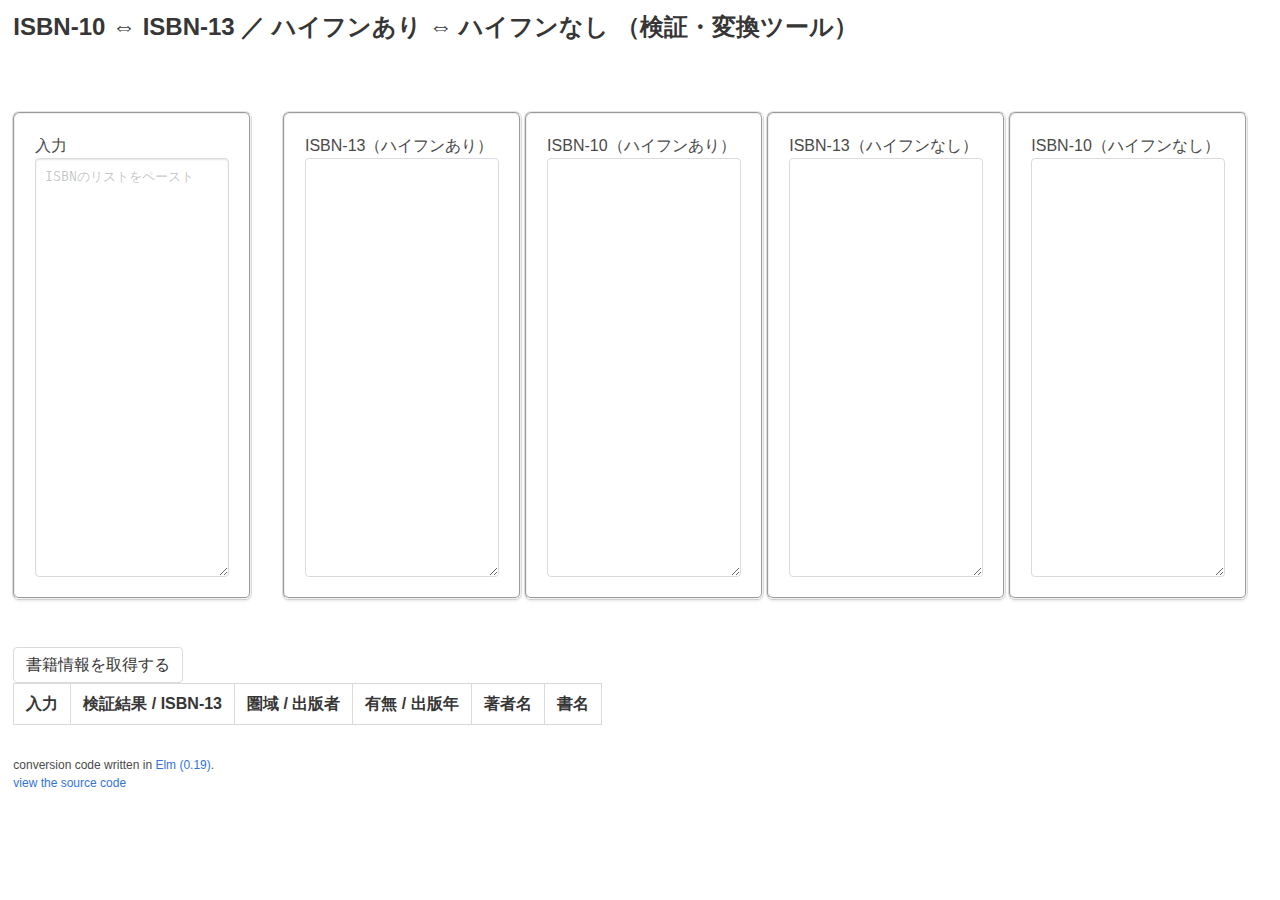
<file: index.html>
<!DOCTYPE html>
<html>
<head>  
  <meta charset="UTF-8">
  <meta name="viewport" content="width=device-width, initial-scale=1">
  <title>ISBN-10 ⇔ ISBN-13 ／ ハイフンあり ⇔ ハイフンなし （検証・変換ツール）</title>
  <link rel="stylesheet" href="css/atom-one-dark.css" />
  <link rel="stylesheet" href="css/FiraCode.css" />
  <script src="js/highlight.pack.js"></script>
  <script>hljs.initHighlightingOnLoad();</script>
  <link rel="stylesheet" href="css/bulma.min.css">
  <title>ISBN Checker and Hyphenator</title>
</head>
<body>
    <div id ="elm-node"></div>
    <script src="js/ISBN.min.js"></script>
    <script>
        Elm.Main.init({
          node: document.getElementById("elm-node")
        });
    </script>

<div style="font-size:9pt; margin:10pt;">
  <br>conversion code written in  <a href="https://elm-lang.org" target=_blank>Elm (0.19)</a>.
  <br>
  <a id="switchon"  href="javascript:develop()"   style="text-decoration:none;">view the source code</a>
  <a id="switchoff" href="javascript:undevelop()" style="text-decoration:none;display:none;">hide the source code</a>
  </div>
 <div>
 <pre id="source" style="display:none;word-wrap: break-word;width:720pt;">
 <code class="elm"  style="font-family:'Fira Code';font-size:9pt;">
  
  import Browser exposing (element)
  import Dict
  import Html exposing ( Html
                       , Attribute
                       , br
                       , button
                       , div
                       , fieldset
                       , h1
                       , img
                       , input
                       , label
                       , legend
                       , table
                       , text
                       , textarea
                       , td
                       , th
                       , tr
                       , progress
                       )
  import Html.Attributes exposing ( attribute
                                  , class
                                  , cols
                                  , max
                                  , placeholder
                                  , property
                                  , readonly
                                  , rows                               
                                  , src
                                  , style                                
                                  , value
                                  )
  import Html.Events exposing ( on
                              , onClick
                              , onInput
                              )
  import Http
  import Json.Decode as Decode
  import Json.Decode exposing (Decoder
                              , field
                              , index
                              , list
                              , string
                              )
  import Json.Encode as Encode
  
  
  
  -- MAIN
  main = Browser.element { init = init
                         , update = update
                         , view = view
                         , subscriptions = subscriptions 
                         }
  
  -- MODEL
  type alias Model = { input : String
                     , offset : Float
                     , content : List (Int, String)
                     , books : List Book
                     , table : List Book
                     , status : Status
                     }
  
  type alias Book = { order  : Int
                    , input  : String
                    , isbn13 : String
                    , nation : String
                    , publisher : String
                    , pubdate : String
                    , authors : String
                    , title : String
                    , remark : String
                    }
  
  makeEmptyBook : Int -> Book
  makeEmptyBook n = { order = n
                    , input = "\u{00A0}"
                    , isbn13 = ""
                    , nation = ""
                    , publisher = ""
                    , pubdate = ""
                    , authors = ""
                    , title = ""
                    , remark = ""
                    }
  
  type Status = Loading Int Int | Done
  
  init : () -> (Model, Cmd Msg)
  init _ = ( { input = ""
             , offset = 0
             , content = []
             , books = []
             , table = []
             , status = Done}
           , Cmd.none)
  
  
  
  -- UPDATE
  type Msg = Change String 
           | Scroll Float
           | Retrieve
           | GotBookInfo (Result Http.Error Book)
  
  update : Msg -> Model -> (Model, Cmd Msg)
  update msg model =
    let
      enumerate = enum [] 0
      enum acc n list = case list of
        (x::xs) ->  enum ((n,x)::acc) (n+1) xs
        []      ->  List.reverse acc 
      m = List.length model.content
      v = List.length model.books
    in
      case msg of
        Change newInput -> ({ model | input=newInput
                                    , content=(newInput|>String.trimRight|>String.lines|>enumerate) }
                           , Cmd.none)
        Scroll newOffset -> ({ model | offset=newOffset}, Cmd.none)
        Retrieve -> if model.content == [] || model.content == [(0,"")] then ( { model| content=[]
                                                                                      , books = []
                                                                                      , table = []
                                                                                      , status=Done}
                                                                              , Cmd.none) 
else ({ model| books=[], table=[], status = Loading m 0}, getBooksInfo model.content)
        GotBookInfo result ->
          if m-1 == v || ( m == 0 && v == 0) -- i.e. if the following retrieval is the last of all 
            then case result of
              Ok info -> ({model| table = List.sortBy .order (info::model.books)
                                , books = info::model.books, status = Done}, Cmd.none)
              Err _   -> ({model| table = [makeEmptyBook 0], status = Done}, Cmd.none)
            else  case result of
              Ok info -> ({model| books = info::model.books, status = Loading m v}, Cmd.none)
              Err _   -> ({model| books = [makeEmptyBook 0], status = Loading m v}, Cmd.none)
  
  
  onScroll : (Float -> msg) -> Attribute msg
  onScroll tagger = on "scroll" (Decode.map tagger targetScrollTop)
  
  targetScrollTop : Decode.Decoder Float
  targetScrollTop = Decode.at ["target", "scrollTop"] Decode.float
  
  -- SUBSCRIPTIONS
  subscriptions : Model -> Sub Msg
  subscriptions model = Sub.none
  
  -- VIEW
  view : Model -> Html Msg
  view model =
   let
    makeTextAreaAttr fun bool str = 
      [ placeholder str
      , value (fun model.input)
      , readonly bool
      , onInput Change
      , onScroll Scroll
      , cols 20
      , rows 20
      , style "font-size" "10pt"
      , style "font-family" "'Fira Code'"
      , property "scrollTop" (Encode.float model.offset)
      , class "textarea"
      ]
    fieldsetAttr = [style "display" "inline", class "box"]   
   in
    div [style "whitespace" "no-wrap", style "margin" "10pt"]
      [  h1 [class "title is-4"] [text "ISBN-10 ⇔ ISBN-13 ／ ハイフンあり ⇔ ハイフンなし （検証・変換ツール）"]
      ,  br [] []
      ,  br [] []
      , fieldset fieldsetAttr 
         [ label [] [text "入力"]
         , textarea (makeTextAreaAttr identity False "ISBNのリストをペースト") []
         ]
      , text "　　"
      , fieldset fieldsetAttr 
         [ label []  [ text "ISBN-13（ハイフンあり）" ]
         , textarea (makeTextAreaAttr to13mh True "") []
         ]
      , text " "
      ,  fieldset fieldsetAttr 
         [ label []  [ text "ISBN-10（ハイフンあり）" ]
         ,textarea (makeTextAreaAttr to10mh True "") []
         ]
      , text " "
      ,  fieldset fieldsetAttr 
         [ label []  [ text "ISBN-13（ハイフンなし）" ]
         ,textarea (makeTextAreaAttr to13m True "") []
         ]
      , text " "
      ,  fieldset fieldsetAttr 
         [ label []  [ text "ISBN-10（ハイフンなし）" ]
         ,textarea (makeTextAreaAttr to10m True "") []
         ]
      , br [] []
      , br [] []
      , div []
          [ button [ onClick Retrieve
                   , class (if model.status == Done then "button" else "button is-loading")
                   ]
                   [ text "書籍情報を取得する"]
          , case model.status of
              Done -> progress [style "display" "none"] []
              Loading m v -> progress [max (String.fromInt  m), value (String.fromInt v)] []
          , br [] []
          , table [class "table is-bordered is-striped"] (viewBookInfo model)
          ]
      ]
  
  viewBookInfo : Model -> List (Html Msg)
  viewBookInfo model =
        let
          makeRow : Book -> (Html Msg)
          makeRow book = 
            let
              bk = if book.input == "" then (makeEmptyBook book.order)
                   else if rectify book.input == "" then (let nbk = (makeEmptyBook book.order) in {nbk|input=book.input})
                   else book
            in
              tr [] [ td [class "has-text-centered"] [text bk.input]
                    , td [class "has-text-centered"] [text bk.isbn13]
                    , td [class "has-text-centered"] [text (if bk.nation /= "Japan" then bk.nation else bk.publisher)]
                    , td [class "has-text-centered"] [text (if bk.remark /= "" then bk.remark else bk.pubdate)]
                    , td [class "has-text-centered"] [text bk.authors]
                    , td [class "has-text-centered"] [text bk.title]
                    ]
          header = tr [] [ th [class "has-text-centered"] [text " 入力 "]
                         , th [class "has-text-centered"] [text " 検証結果 / ISBN-13 "]
                         , th [class "has-text-centered"] [text " 圏域 / 出版者 "]
                         , th [class "has-text-centered"] [text " 有無 / 出版年 "]
                         , th [class "has-text-centered"] [text " 著者名 "]
                         , th [class "has-text-centered"] [text " 書名 "]
                         ]
        in
          header :: List.map makeRow model.table
   
    
-- HTTP
getBooksInfo : List (Int, String) -> Cmd Msg
getBooksInfo = 
  let
    makeErrBook n str err =  { order = n
                             , input=str
                             , isbn13=to13h str
                             , nation = getNation (stringToISBN str)
                             , publisher = getPub (stringToISBN str)
                             , pubdate = ""
                             , authors = ""
                             , title = ""
                             , remark = err
                             }
    expectISBN : Int -> String -> (Result Http.Error Book -> Msg) -> Decoder Book -> Http.Expect Msg
    expectISBN n str toMsg decoder = Http.expectStringResponse toMsg <|
      \response ->
        case response of
          Http.BadUrl_ url -> Ok (makeErrBook n str "Error (Bad URL)")
          Http.Timeout_ -> Ok (makeErrBook n str "Error (Timeout)")
          Http.NetworkError_ -> Ok (makeErrBook n str "Network Error")
          Http.BadStatus_ metadata body -> Ok (makeErrBook n str ("Error (Bad Status: " ++ String.fromInt metadata.statusCode ++ ")"))
          Http.GoodStatus_ metadata body ->
            case Json.Decode.decodeString decoder body of
              Ok value -> Ok value
              Err _ -> case verify (stringToInts str) of
                         Ok  _ -> Ok (makeErrBook n str "Not Found")
                         Err _ -> Ok (makeErrBook n str "N/A (Bad ISBN)")
    getBookInfo (n, str) = if .nation (stringToISBN str) == [4]
                             then Http.get { url = "https://api.openbd.jp/v1/get?isbn=" ++ (to13 str)
                                           , expect = (expectISBN n str) GotBookInfo (bookDecoderJ n str)
                                           }
                             else Http.get { url = "https://www.googleapis.com/books/v1/volumes?q=isbn:" ++ (to13 str) 
                                           , expect = (expectISBN n str) GotBookInfo (bookDecoderF n str)
                                           }
  in
    List.map getBookInfo >> Cmd.batch 

bookDecoderF : Int -> String -> Decoder Book
bookDecoderF n str =
  let 
    volume =  field "items" << index 0 << field "volumeInfo"
    title   = volume << field "title" <| string
    authors =  Json.Decode.map (String.join ", ") (volume << field "authors" <| list string)
    date    = volume << field "publishedDate" <| string
    isbn    = stringToISBN str
  in
    Json.Decode.map3 (\x y z-> { order = n
                               , input = str
                               , isbn13 = to13h str
                               , nation = getNation isbn
                               , publisher = "" -- getPub isbn
                               , pubdate = x
                               , authors = y
                               , title   = z
                               , remark  = ""
                               } ) date authors title

bookDecoderJ : Int -> String -> Decoder Book
bookDecoderJ n str =
  let 
    volume = index 0 << field "summary"
    title   = volume << field "title"   <| string
    authors =  volume << field "author" <| string
    date    = volume << field "pubdate" <| string
    publisher = volume << field "publisher" <| string
    isbn    = stringToISBN str
  in
    Json.Decode.map4 (\w x y z-> { order = n
                               , input = str
                               , isbn13 = to13h str
                               , nation = getNation isbn
                               , publisher = w
                               , pubdate = x
                               , authors = y
                               , title   = z
                               , remark  = ""
                               } ) publisher date authors title

    
  -- Codes concerning ISBN
  find : (a -> Bool) -> (List a) -> Maybe a
  find pred list = case list of 
    (x::xs) -> if pred x then Just x else find pred xs
    []      -> Nothing
  
  fromInts : List Int -> Int -- (e.g. [9,7,8] -> 978) 
  fromInts = List.foldl (\n acc -> acc*10+n) 0
  
  intsToString : List Int -> String --  (e.g. [7,2,10] -> "72X")
  intsToString = List.map (\n -> if n == 10 then "X" else String.fromInt n) >> String.concat
  
  isDigit : Char -> Bool -- (e.g. 0-9,X, ０-９,Ｘ -> True) 
  isDigit char = 
    let 
      num = Char.toCode char 
    in
      (num >=48 && num <= 57) || num == 88 || (num >= 65296 && num <= 65305) || num == 65336
  
  stringToInts : String -> List Int -- (e.g. "123456789X" -> [1,2,3,4,5,6,7,8,9,10])
  stringToInts = 
    let
      toInt char = case Char.toCode char of
        88 -> 10
        65336 -> 10
        num -> if num <= 57 then num-48 else num-65296
    in 
      String.toList >> List.filter isDigit >> List.map toInt
  
  rectify : String -> String
  rectify = stringToInts >> intsToString
  
  -- ISBN checksums
  checksum10 = List.map2 (*) [10,9,8,7,6,5,4,3,2]      >> List.sum >> negate >> modBy 11
  checksum13 = List.map2 (*) [1,3,1,3,1,3,1,3,1,3,1,3] >> List.sum >> negate >> modBy 10
  
  -- verify the validity of a given ISBN
  verify : List Int -> Result String (List Int)
  verify digits = 
    let
      len = List.length digits
      lastdigit = List.drop (len-1) digits
      prefix = List.take 3 digits
    in
      if      len == 0                                            then Err ""
      else if len /= 10 && len /= 13                              then Err "Error: wrong length"
      else if len == 10 && [checksum10 digits]  /= lastdigit      then Err "Error: bad check digit"
      else if len == 13 && prefix /= [9,7,8] && prefix /= [9,7,9] then Err "Error: invalid prefix"
      else if len == 13 && [checksum13 digits]  /= lastdigit      then Err "Error: bad check digit"
      else                                                             Ok <| digits     
  
  conv10 : List Int -> Result String (List Int)
  conv10 digits = 
    let
      len    = List.length digits
      body   = List.take (len-1) digits |> List.drop 3
      result = verify digits
    in case result of
      Err _   -> result
      Ok  _   -> if len == 10 then result
                 else if  List.take 3 digits == [9,7,9] then Err "ISBN-10 unavailable" 
                 else                                      Ok <| body ++ [checksum10 body]
  
  conv13 : List Int -> Result String (List Int)
  conv13 digits =
    let     
      len    = List.length digits
      body   = digits |> List.take 9 |> List.append [9,7,8]
      result = verify digits
    in case result of
      Err _ -> result
      Ok _  -> if len == 13 then result 
               else              Ok <| body ++ [checksum13 body]
  
  
  type alias ISBN = { header: List Int
                    , nation: List Int
                    , publisher:List Int
                    , book:List Int
                    , digit:List Int}
  
  toISBN digits = ISBN [] [] [] digits []
  fromISBN isbn = [isbn.header, isbn.nation, isbn.publisher, isbn.book, isbn.digit]
  intsToISBN    = toISBN >> divideNation >> dividePublisher
  stringToISBN = stringToInts >> intsToISBN
  
  divideNation : ISBN -> ISBN
  divideNation isbn =
    let
      digits = isbn.book
      len    = List.length digits
      header = List.take (len-10) digits
      digit  = List.drop (len-1)  digits
      body   = List.take 9 <| List.drop (len-10) <| digits
      candidate = (if len == 10 then "978" else "")
               ++ intsToString header 
               ++ "-"
               ++ (List.take 5 body |> intsToString)
      key = find (\k -> String.startsWith k candidate) dictHeader
      nation = case key of
        Nothing -> []
        Just k  -> k |> String.dropLeft 4 |> stringToInts
      book = List.drop (List.length nation) body
    in
      ISBN header nation [] book digit
  
  dividePublisher : ISBN -> ISBN
  dividePublisher isbn =
    let
      headnat = (if List.isEmpty isbn.header then "978" else intsToString isbn.header) ++ "-" ++ intsToString isbn.nation
      ranges : List (List Int)
      ranges = case Dict.get headnat dictRange  of
        Just dat -> dat
        Nothing  -> [[0,0,0]]
      candidate = isbn.book |> List.take 7 |> intsToString
      check : List Int -> Bool
      check bounds = case bounds of
        [lower,upper,n] -> String.fromInt lower <= candidate && candidate <= String.fromInt upper
        _               -> False
      range : Int
      range = case find check ranges of
        Just [lower, upper, n] -> n
        _  -> 0
    in
      ISBN isbn.header isbn.nation (List.take range isbn.book) (List.drop range isbn.book) isbn.digit
  
  
  unhyphenate : Result String (List Int) -> String
  unhyphenate result = case result of
    Err str -> str
    Ok ns -> intsToString ns
    
  hyphenate : Result String (List Int) -> String
  hyphenate result = case result of
    Err str -> str
    Ok ns -> ns |> intsToISBN |> fromISBN |> List.filter (List.isEmpty >> not) |> List.map intsToString |> String.join "-"
  
  -- String -> String
  to10  = stringToInts >> conv10 >> unhyphenate
  to10h = stringToInts >> conv10 >> hyphenate
  to13  = stringToInts >> conv13 >> unhyphenate
  to13h = stringToInts >> conv13 >> hyphenate
  
  to10m   = String.lines >> List.map to10  >>  String.join "\n"
  to10mh  = String.lines >> List.map to10h >>  String.join "\n"
  to13m   = String.lines >> List.map to13  >>  String.join "\n"
  to13mh  = String.lines >> List.map to13h >>  String.join "\n"
  
  getPub : ISBN -> String
  getPub isbn =
    let
      key  = intsToString isbn.publisher
      name = Dict.get key dictPub
    in
      case name of
        Just s  -> if isbn.nation == [4] then s else "（外国）"
        Nothing -> if isbn.nation == [4] then "（不明:" ++ key ++ ")" else "（外国:" ++ key ++ ")"
  
  getNation : ISBN -> String
  getNation isbn =
    let
      key  = (if isbn.header==[] then "978" else intsToString isbn.header)++ "-" ++ (intsToString isbn.nation)
      name = Dict.get key dictNation
    in
      case name of
        Just s -> s
        Nothing -> "unallocated: " ++ key
    
  
  dictHeader : List String
  dictHeader = ["978-0","978-1","978-2","978-3","978-4","978-5","978-600","978-601","978-602","978-603","978-604","978-605","978-606","978-607","978-608","978-609","978-611","978-612","978-613","978-614","978-615","978-616","978-617","978-618","978-619","978-620","978-621","978-7","978-80","978-81","978-82","978-83","978-84","978-85","978-86","978-87","978-88","978-89","978-90","978-91","978-92","978-93","978-94"] -- abbreviated
  dictNation : Dict.Dict String String
  dictNation = Dict.fromList [("978-0","English"),("978-1","English"),("978-2","French"),("978-3","German"),("978-4","Japan"),("978-5","former USSR"),("978-600","Iran"),("978-601","Kazakhstan"),("978-602","Indonesia"),("978-603","Saudi Arabia"),("978-604","Vietnam"),("978-605","Turkey"),("978-606","Romania"),("978-607","Mexico"),("978-608","Macedonia"),("978-609","Lithuania"),("978-611","Thailand"),("978-612","Peru"),("978-613","Mauritius"),("978-614","Lebanon"),("978-615","Hungary"),("978-616","Thailand"),("978-617","Ukraine"),("978-618","Greece"),("978-619","Bulgaria"),("978-620","Mauritius"),("978-621","Philippines"),("978-622","Iran"),("978-623","Indonesia"),("978-65","Brazil"),("978-7","China")] -- abbreviated
  dictRange : Dict.Dict String (List (List Int))
  dictRange = Dict.fromList [("978-0" , [[0,1999999,2],[2000000,2279999,3],[2280000,2289999,4],[2290000,6479999,3],[6480000,6489999,7],[6490000,6999999,3],[7000000,8499999,4],[8500000,8999999,5],[9000000,9499999,6],[9500000,9999999,7]]),("978-1" , [[0,999999,2],[1000000,3999999,3],[4000000,5499999,4],[5500000,7319999,5],[7320000,7399999,7],[7400000,7749999,5],[7750000,7753999,7],[7754000,8697999,5],[8698000,9729999,6],[9730000,9877999,4],[9878000,9989999,6],[9990000,9999999,7]]),("978-2" , [[0,1999999,2],[2000000,3499999,3],[3500000,3999999,5],[4000000,6999999,3],[7000000,8399999,4],[8400000,8999999,5],[9000000,9199429,6],[9199430,9199689,7],[9199690,9499999,6],[9500000,9999999,7]]),("978-3" , [[0,299999,2],[300000,339999,3],[340000,369999,4],[370000,399999,5],[400000,1999999,2],[2000000,6999999,3],[7000000,8499999,4],[8500000,8999999,5],[9000000,9499999,6],[9500000,9539999,7],[9540000,9699999,5],[9700000,9899999,7],[9900000,9949999,5],[9950000,9999999,5]]),("978-4" , [[0,1999999,2],[2000000,6999999,3],[7000000,8499999,4],[8500000,8999999,5],[9000000,9499999,6],[9500000,9999999,7]])] -- abbreviated
  dictPub : Dict.Dict String String
  dictPub = Dict.fromList [ ("00","岩波書店"),("01","旺文社"),("02","朝日新聞社"),("03","偕成社"),("04","角川書店"),("05","学習研究社"),("06","講談社"),("07","主婦の友社"),("08","集英社"),("09","小学館"),("10","新潮社"),("11","全音楽譜社"),("12","中央公論新社"),("13","東京大学出版会"),("14","日本放送出版協会(ＮＨＫ出版)"),("15","早川書房"),("16","文藝春秋"),("17","国立印刷局"),("18","明治図書出版"),("19","徳間書店")] -- abbreviated
  
 </code>
 </pre>
 </div>
</body>
<script>
  const so = document.getElementById("source");
  const develop = function(){
    document.getElementById("source").style.display="";
    document.getElementById("switchon").style.display="none";
    document.getElementById("switchoff").style.display="";
  };
  const undevelop = function(){
    document.getElementById("source").style.display="none";
    document.getElementById("switchon").style.display="";
    document.getElementById("switchoff").style.display="none";
  };
</script>
</html>
</file>
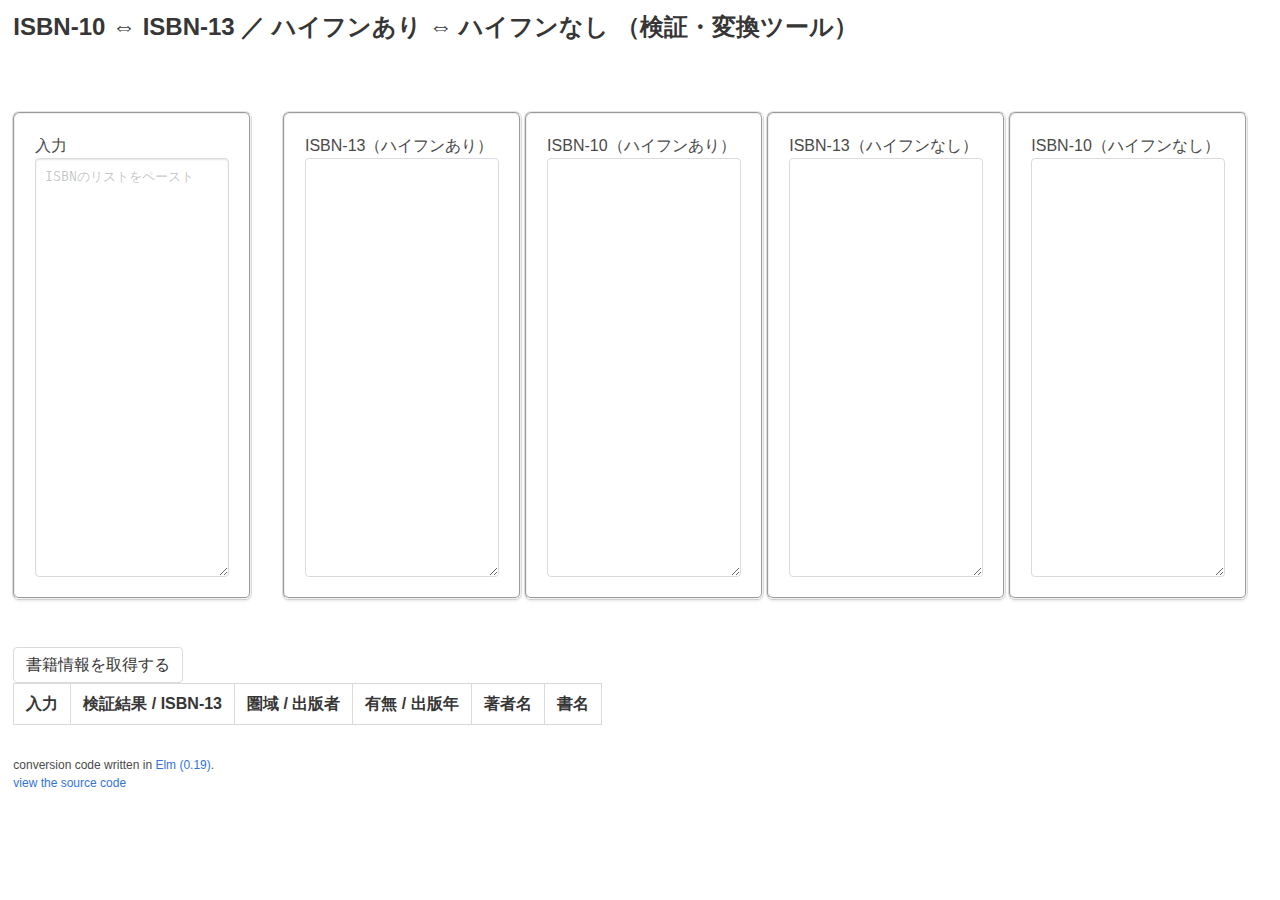
<file: ISBNElm.html>
<!DOCTYPE html>
<html>
<head>  
  <meta charset="UTF-8">
  <meta name="viewport" content="width=device-width, initial-scale=1">
  <title>ISBN-10 ⇔ ISBN-13 ／ ハイフンあり ⇔ ハイフンなし （検証・変換ツール）</title>
  <link rel="stylesheet" href="css/atom-one-dark.css" />
  <link rel="stylesheet" href="css/FiraCode.css" />
  <script src="js/highlight.pack.js"></script>
  <script>hljs.initHighlightingOnLoad();</script>
  <link rel="stylesheet" href="css/bulma.min.css">
  <title>ISBN Checker and Hyphenator</title>
</head>
<body>
    <div id ="elm-node"></div>
    <script src="js/ISBN.min.js"></script>
    <script>
        Elm.Main.init({
          node: document.getElementById("elm-node")
        });
    </script>

<div style="font-size:9pt; margin:10pt;">
  <br>conversion code written in  <a href="https://elm-lang.org" target=_blank>Elm (0.19)</a>.
  <br>
  <a id="switchon"  href="javascript:develop()"   style="text-decoration:none;">view the source code</a>
  <a id="switchoff" href="javascript:undevelop()" style="text-decoration:none;display:none;">hide the source code</a>
  </div>
 <div>
 <pre id="source" style="display:none;word-wrap: break-word;width:720pt;">
 <code class="elm"  style="font-family:'Fira Code';font-size:9pt;">
  
  import Browser exposing (element)
  import Dict
  import Html exposing ( Html
                       , Attribute
                       , br
                       , button
                       , div
                       , fieldset
                       , h1
                       , img
                       , input
                       , label
                       , legend
                       , table
                       , text
                       , textarea
                       , td
                       , th
                       , tr
                       , progress
                       )
  import Html.Attributes exposing ( attribute
                                  , class
                                  , cols
                                  , max
                                  , placeholder
                                  , property
                                  , readonly
                                  , rows                               
                                  , src
                                  , style                                
                                  , value
                                  )
  import Html.Events exposing ( on
                              , onClick
                              , onInput
                              )
  import Http
  import Json.Decode as Decode
  import Json.Decode exposing (Decoder
                              , field
                              , index
                              , list
                              , string
                              )
  import Json.Encode as Encode
  
  
  
  -- MAIN
  main = Browser.element { init = init
                         , update = update
                         , view = view
                         , subscriptions = subscriptions 
                         }
  
  -- MODEL
  type alias Model = { input : String
                     , offset : Float
                     , content : List (Int, String)
                     , books : List Book
                     , table : List Book
                     , status : Status
                     }
  
  type alias Book = { order  : Int
                    , input  : String
                    , isbn13 : String
                    , nation : String
                    , publisher : String
                    , pubdate : String
                    , authors : String
                    , title : String
                    , remark : String
                    }
  
  makeEmptyBook : Int -> Book
  makeEmptyBook n = { order = n
                    , input = "\u{00A0}"
                    , isbn13 = ""
                    , nation = ""
                    , publisher = ""
                    , pubdate = ""
                    , authors = ""
                    , title = ""
                    , remark = ""
                    }
  
  type Status = Loading Int Int | Done
  
  init : () -> (Model, Cmd Msg)
  init _ = ( { input = ""
             , offset = 0
             , content = []
             , books = []
             , table = []
             , status = Done}
           , Cmd.none)
  
  
  
  -- UPDATE
  type Msg = Change String 
           | Scroll Float
           | Retrieve
           | GotBookInfo (Result Http.Error Book)
  
  update : Msg -> Model -> (Model, Cmd Msg)
  update msg model =
    let
      enumerate = enum [] 0
      enum acc n list = case list of
        (x::xs) ->  enum ((n,x)::acc) (n+1) xs
        []      ->  List.reverse acc 
      m = List.length model.content
      v = List.length model.books
    in
      case msg of
        Change newInput -> ({ model | input=newInput
                                    , content=(newInput|>String.trimRight|>String.lines|>enumerate) }
                           , Cmd.none)
        Scroll newOffset -> ({ model | offset=newOffset}, Cmd.none)
        Retrieve -> ({ model| books=[], table=[], status = Loading m 0}, getBooksInfo model.content)
        GotBookInfo result ->
          if m-1 == v -- i.e. if the following retrieval is the last of all 
            then case result of
              Ok info -> ({model| table = List.sortBy .order (info::model.books)
                                , books = info::model.books, status = Done}, Cmd.none)
              Err _   -> ({model| table = [makeEmptyBook 0], status = Done}, Cmd.none)
            else  case result of
              Ok info -> ({model| books = info::model.books, status = Loading m v}, Cmd.none)
              Err _   -> ({model| books = [makeEmptyBook 0], status = Loading m v}, Cmd.none)
  
  
  onScroll : (Float -> msg) -> Attribute msg
  onScroll tagger = on "scroll" (Decode.map tagger targetScrollTop)
  
  targetScrollTop : Decode.Decoder Float
  targetScrollTop = Decode.at ["target", "scrollTop"] Decode.float
  
  -- SUBSCRIPTIONS
  subscriptions : Model -> Sub Msg
  subscriptions model = Sub.none
  
  -- VIEW
  view : Model -> Html Msg
  view model =
   let
    makeTextAreaAttr fun bool str = 
      [ placeholder str
      , value (fun model.input)
      , readonly bool
      , onInput Change
      , onScroll Scroll
      , cols 20
      , rows 20
      , style "font-size" "10pt"
      , style "font-family" "'Fira Code'"
      , property "scrollTop" (Encode.float model.offset)
      , class "textarea"
      ]
    fieldsetAttr = [style "display" "inline", class "box"]   
   in
    div [style "whitespace" "no-wrap", style "margin" "10pt"]
      [  h1 [class "title is-4"] [text "ISBN-10 ⇔ ISBN-13 ／ ハイフンあり ⇔ ハイフンなし （検証・変換ツール）"]
      ,  br [] []
      ,  br [] []
      , fieldset fieldsetAttr 
         [ label [] [text "入力"]
         , textarea (makeTextAreaAttr identity False "ISBNのリストをペースト") []
         ]
      , text "　　"
      , fieldset fieldsetAttr 
         [ label []  [ text "ISBN-13（ハイフンあり）" ]
         , textarea (makeTextAreaAttr to13mh True "") []
         ]
      , text " "
      ,  fieldset fieldsetAttr 
         [ label []  [ text "ISBN-10（ハイフンあり）" ]
         ,textarea (makeTextAreaAttr to10mh True "") []
         ]
      , text " "
      ,  fieldset fieldsetAttr 
         [ label []  [ text "ISBN-13（ハイフンなし）" ]
         ,textarea (makeTextAreaAttr to13m True "") []
         ]
      , text " "
      ,  fieldset fieldsetAttr 
         [ label []  [ text "ISBN-10（ハイフンなし）" ]
         ,textarea (makeTextAreaAttr to10m True "") []
         ]
      , br [] []
      , br [] []
      , div []
          [ button [ onClick Retrieve
                   , class (if model.status == Done then "button" else "button is-loading")
                   ]
                   [ text "書籍情報を取得する"]
          , case model.status of
              Done -> progress [style "display" "none"] []
              Loading m v -> progress [max (String.fromInt  m), value (String.fromInt v)] []
          , br [] []
          , table [class "table is-bordered is-striped"] (viewBookInfo model)
          ]
      ]
  
  viewBookInfo : Model -> List (Html Msg)
  viewBookInfo model =
        let
          makeRow : Book -> (Html Msg)
          makeRow book = 
            let
              bk = if book.input == "" then (makeEmptyBook book.order)
                   else if rectify book.input == "" then (let nbk = (makeEmptyBook book.order) in {nbk|input=book.input})
                   else book
            in
              tr [] [ td [class "has-text-centered"] [text bk.input]
                    , td [class "has-text-centered"] [text bk.isbn13]
                    , td [class "has-text-centered"] [text (if bk.nation /= "Japan" then bk.nation else bk.publisher)]
                    , td [class "has-text-centered"] [text (if bk.remark /= "" then bk.remark else bk.pubdate)]
                    , td [class "has-text-centered"] [text bk.authors]
                    , td [class "has-text-centered"] [text bk.title]
                    ]
          header = tr [] [ th [class "has-text-centered"] [text " 入力 "]
                         , th [class "has-text-centered"] [text " 検証結果 / ISBN-13 "]
                         , th [class "has-text-centered"] [text " 圏域 / 出版者 "]
                         , th [class "has-text-centered"] [text " 有無 / 出版年 "]
                         , th [class "has-text-centered"] [text " 著者名 "]
                         , th [class "has-text-centered"] [text " 書名 "]
                         ]
        in
          header :: List.map makeRow model.table
   
    
-- HTTP
getBooksInfo : List (Int, String) -> Cmd Msg
getBooksInfo = 
  let
    makeErrBook n str err =  { order = n
                             , input=str
                             , isbn13=to13h str
                             , nation = getNation (stringToISBN str)
                             , publisher = getPub (stringToISBN str)
                             , pubdate = ""
                             , authors = ""
                             , title = ""
                             , remark = err
                             }
    expectISBN : Int -> String -> (Result Http.Error Book -> Msg) -> Decoder Book -> Http.Expect Msg
    expectISBN n str toMsg decoder = Http.expectStringResponse toMsg <|
      \response ->
        case response of
          Http.BadUrl_ url -> Ok (makeErrBook n str "Error (Bad URL)")
          Http.Timeout_ -> Ok (makeErrBook n str "Error (Timeout)")
          Http.NetworkError_ -> Ok (makeErrBook n str "Network Error")
          Http.BadStatus_ metadata body -> Ok (makeErrBook n str ("Error (Bad Status: " ++ String.fromInt metadata.statusCode ++ ")"))
          Http.GoodStatus_ metadata body ->
            case Json.Decode.decodeString decoder body of
              Ok value -> Ok value
              Err _ -> case verify (stringToInts str) of
                         Ok  _ -> Ok (makeErrBook n str "Not Found")
                         Err _ -> Ok (makeErrBook n str "N/A (Bad ISBN)")
    getBookInfo (n, str) = if .nation (stringToISBN str) == [4]
                             then Http.get { url = "https://api.openbd.jp/v1/get?isbn=" ++ (to13 str)
                                           , expect = (expectISBN n str) GotBookInfo (bookDecoderJ n str)
                                           }
                             else Http.get { url = "https://www.googleapis.com/books/v1/volumes?q=isbn:" ++ (to13 str) 
                                           , expect = (expectISBN n str) GotBookInfo (bookDecoderF n str)
                                           }
  in
    List.map getBookInfo >> Cmd.batch 

bookDecoderF : Int -> String -> Decoder Book
bookDecoderF n str =
  let 
    volume =  field "items" << index 0 << field "volumeInfo"
    title   = volume << field "title" <| string
    authors =  Json.Decode.map (String.join ", ") (volume << field "authors" <| list string)
    date    = volume << field "publishedDate" <| string
    isbn    = stringToISBN str
  in
    Json.Decode.map3 (\x y z-> { order = n
                               , input = str
                               , isbn13 = to13h str
                               , nation = getNation isbn
                               , publisher = "" -- getPub isbn
                               , pubdate = x
                               , authors = y
                               , title   = z
                               , remark  = ""
                               } ) date authors title

bookDecoderJ : Int -> String -> Decoder Book
bookDecoderJ n str =
  let 
    volume = index 0 << field "summary"
    title   = volume << field "title"   <| string
    authors =  volume << field "author" <| string
    date    = volume << field "pubdate" <| string
    publisher = volume << field "publisher" <| string
    isbn    = stringToISBN str
  in
    Json.Decode.map4 (\w x y z-> { order = n
                               , input = str
                               , isbn13 = to13h str
                               , nation = getNation isbn
                               , publisher = w
                               , pubdate = x
                               , authors = y
                               , title   = z
                               , remark  = ""
                               } ) publisher date authors title

    
  -- Codes concerning ISBN
  find : (a -> Bool) -> (List a) -> Maybe a
  find pred list = case list of 
    (x::xs) -> if pred x then Just x else find pred xs
    []      -> Nothing
  
  fromInts : List Int -> Int -- (e.g. [9,7,8] -> 978) 
  fromInts = List.foldl (\n acc -> acc*10+n) 0
  
  intsToString : List Int -> String --  (e.g. [7,2,10] -> "72X")
  intsToString = List.map (\n -> if n == 10 then "X" else String.fromInt n) >> String.concat
  
  isDigit : Char -> Bool -- (e.g. 0-9,X, ０-９,Ｘ -> True) 
  isDigit char = 
    let 
      num = Char.toCode char 
    in
      (num >=48 && num <= 57) || num == 88 || (num >= 65296 && num <= 65305) || num == 65336
  
  stringToInts : String -> List Int -- (e.g. "123456789X" -> [1,2,3,4,5,6,7,8,9,10])
  stringToInts = 
    let
      toInt char = case Char.toCode char of
        88 -> 10
        65336 -> 10
        num -> if num <= 57 then num-48 else num-65296
    in 
      String.toList >> List.filter isDigit >> List.map toInt
  
  rectify : String -> String
  rectify = stringToInts >> intsToString
  
  -- ISBN checksums
  checksum10 = List.map2 (*) [10,9,8,7,6,5,4,3,2]      >> List.sum >> negate >> modBy 11
  checksum13 = List.map2 (*) [1,3,1,3,1,3,1,3,1,3,1,3] >> List.sum >> negate >> modBy 10
  
  -- verify the validity of a given ISBN
  verify : List Int -> Result String (List Int)
  verify digits = 
    let
      len = List.length digits
      lastdigit = List.drop (len-1) digits
      prefix = List.take 3 digits
    in
      if      len == 0                                            then Err ""
      else if len /= 10 && len /= 13                              then Err "Error: wrong length"
      else if len == 10 && [checksum10 digits]  /= lastdigit      then Err "Error: bad check digit"
      else if len == 13 && prefix /= [9,7,8] && prefix /= [9,7,9] then Err "Error: invalid prefix"
      else if len == 13 && [checksum13 digits]  /= lastdigit      then Err "Error: bad check digit"
      else                                                             Ok <| digits     
  
  conv10 : List Int -> Result String (List Int)
  conv10 digits = 
    let
      len    = List.length digits
      body   = List.take (len-1) digits |> List.drop 3
      result = verify digits
    in case result of
      Err _   -> result
      Ok  _   -> if len == 10 then result
                 else if  List.take 3 digits == [9,7,9] then Err "ISBN-10 unavailable" 
                 else                                      Ok <| body ++ [checksum10 body]
  
  conv13 : List Int -> Result String (List Int)
  conv13 digits =
    let     
      len    = List.length digits
      body   = digits |> List.take 9 |> List.append [9,7,8]
      result = verify digits
    in case result of
      Err _ -> result
      Ok _  -> if len == 13 then result 
               else              Ok <| body ++ [checksum13 body]
  
  
  type alias ISBN = { header: List Int
                    , nation: List Int
                    , publisher:List Int
                    , book:List Int
                    , digit:List Int}
  
  toISBN digits = ISBN [] [] [] digits []
  fromISBN isbn = [isbn.header, isbn.nation, isbn.publisher, isbn.book, isbn.digit]
  intsToISBN    = toISBN >> divideNation >> dividePublisher
  stringToISBN = stringToInts >> intsToISBN
  
  divideNation : ISBN -> ISBN
  divideNation isbn =
    let
      digits = isbn.book
      len    = List.length digits
      header = List.take (len-10) digits
      digit  = List.drop (len-1)  digits
      body   = List.take 9 <| List.drop (len-10) <| digits
      candidate = (if len == 10 then "978" else "")
               ++ intsToString header 
               ++ "-"
               ++ (List.take 5 body |> intsToString)
      key = find (\k -> String.startsWith k candidate) dictHeader
      nation = case key of
        Nothing -> []
        Just k  -> k |> String.dropLeft 4 |> stringToInts
      book = List.drop (List.length nation) body
    in
      ISBN header nation [] book digit
  
  dividePublisher : ISBN -> ISBN
  dividePublisher isbn =
    let
      headnat = (if List.isEmpty isbn.header then "978" else intsToString isbn.header) ++ "-" ++ intsToString isbn.nation
      ranges : List (List Int)
      ranges = case Dict.get headnat dictRange  of
        Just dat -> dat
        Nothing  -> [[0,0,0]]
      candidate = isbn.book |> List.take 7 |> intsToString
      check : List Int -> Bool
      check bounds = case bounds of
        [lower,upper,n] -> String.fromInt lower <= candidate && candidate <= String.fromInt upper
        _               -> False
      range : Int
      range = case find check ranges of
        Just [lower, upper, n] -> n
        _  -> 0
    in
      ISBN isbn.header isbn.nation (List.take range isbn.book) (List.drop range isbn.book) isbn.digit
  
  
  unhyphenate : Result String (List Int) -> String
  unhyphenate result = case result of
    Err str -> str
    Ok ns -> intsToString ns
    
  hyphenate : Result String (List Int) -> String
  hyphenate result = case result of
    Err str -> str
    Ok ns -> ns |> intsToISBN |> fromISBN |> List.filter (List.isEmpty >> not) |> List.map intsToString |> String.join "-"
  
  -- String -> String
  to10  = stringToInts >> conv10 >> unhyphenate
  to10h = stringToInts >> conv10 >> hyphenate
  to13  = stringToInts >> conv13 >> unhyphenate
  to13h = stringToInts >> conv13 >> hyphenate
  
  to10m   = String.lines >> List.map to10  >>  String.join "\n"
  to10mh  = String.lines >> List.map to10h >>  String.join "\n"
  to13m   = String.lines >> List.map to13  >>  String.join "\n"
  to13mh  = String.lines >> List.map to13h >>  String.join "\n"
  
  getPub : ISBN -> String
  getPub isbn =
    let
      key  = intsToString isbn.publisher
      name = Dict.get key dictPub
    in
      case name of
        Just s  -> if isbn.nation == [4] then s else "（外国）"
        Nothing -> if isbn.nation == [4] then "（不明:" ++ key ++ ")" else "（外国:" ++ key ++ ")"
  
  getNation : ISBN -> String
  getNation isbn =
    let
      key  = (if isbn.header==[] then "978" else intsToString isbn.header)++ "-" ++ (intsToString isbn.nation)
      name = Dict.get key dictNation
    in
      case name of
        Just s -> s
        Nothing -> "unallocated: " ++ key
    
  
  dictHeader : List String
  dictHeader = ["978-0","978-1","978-2","978-3","978-4","978-5","978-600","978-601","978-602","978-603","978-604","978-605","978-606","978-607","978-608","978-609","978-611","978-612","978-613","978-614","978-615","978-616","978-617","978-618","978-619","978-620","978-621","978-7","978-80","978-81","978-82","978-83","978-84","978-85","978-86","978-87","978-88","978-89","978-90","978-91","978-92","978-93","978-94"] -- abbreviated
  dictNation : Dict.Dict String String
  dictNation = Dict.fromList [("978-0","English"),("978-1","English"),("978-2","French"),("978-3","German"),("978-4","Japan"),("978-5","former USSR"),("978-600","Iran"),("978-601","Kazakhstan"),("978-602","Indonesia"),("978-603","Saudi Arabia"),("978-604","Vietnam"),("978-605","Turkey"),("978-606","Romania"),("978-607","Mexico"),("978-608","Macedonia"),("978-609","Lithuania"),("978-611","Thailand"),("978-612","Peru"),("978-613","Mauritius"),("978-614","Lebanon"),("978-615","Hungary"),("978-616","Thailand"),("978-617","Ukraine"),("978-618","Greece"),("978-619","Bulgaria"),("978-620","Mauritius"),("978-621","Philippines"),("978-622","Iran"),("978-623","Indonesia"),("978-65","Brazil"),("978-7","China")] -- abbreviated
  dictRange : Dict.Dict String (List (List Int))
  dictRange = Dict.fromList [("978-0" , [[0,1999999,2],[2000000,2279999,3],[2280000,2289999,4],[2290000,6479999,3],[6480000,6489999,7],[6490000,6999999,3],[7000000,8499999,4],[8500000,8999999,5],[9000000,9499999,6],[9500000,9999999,7]]),("978-1" , [[0,999999,2],[1000000,3999999,3],[4000000,5499999,4],[5500000,7319999,5],[7320000,7399999,7],[7400000,7749999,5],[7750000,7753999,7],[7754000,8697999,5],[8698000,9729999,6],[9730000,9877999,4],[9878000,9989999,6],[9990000,9999999,7]]),("978-2" , [[0,1999999,2],[2000000,3499999,3],[3500000,3999999,5],[4000000,6999999,3],[7000000,8399999,4],[8400000,8999999,5],[9000000,9199429,6],[9199430,9199689,7],[9199690,9499999,6],[9500000,9999999,7]]),("978-3" , [[0,299999,2],[300000,339999,3],[340000,369999,4],[370000,399999,5],[400000,1999999,2],[2000000,6999999,3],[7000000,8499999,4],[8500000,8999999,5],[9000000,9499999,6],[9500000,9539999,7],[9540000,9699999,5],[9700000,9899999,7],[9900000,9949999,5],[9950000,9999999,5]]),("978-4" , [[0,1999999,2],[2000000,6999999,3],[7000000,8499999,4],[8500000,8999999,5],[9000000,9499999,6],[9500000,9999999,7]])] -- abbreviated
  dictPub : Dict.Dict String String
  dictPub = Dict.fromList [ ("00","岩波書店"),("01","旺文社"),("02","朝日新聞社"),("03","偕成社"),("04","角川書店"),("05","学習研究社"),("06","講談社"),("07","主婦の友社"),("08","集英社"),("09","小学館"),("10","新潮社"),("11","全音楽譜社"),("12","中央公論新社"),("13","東京大学出版会"),("14","日本放送出版協会(ＮＨＫ出版)"),("15","早川書房"),("16","文藝春秋"),("17","国立印刷局"),("18","明治図書出版"),("19","徳間書店")] -- abbreviated
  
 </code>
 </pre>
 </div>
</body>
<script>
  const so = document.getElementById("source");
  const develop = function(){
    document.getElementById("source").style.display="";
    document.getElementById("switchon").style.display="none";
    document.getElementById("switchoff").style.display="";
  };
  const undevelop = function(){
    document.getElementById("source").style.display="none";
    document.getElementById("switchon").style.display="";
    document.getElementById("switchoff").style.display="none";
  };
</script>
</html>
</file>
<file: css/atom-one-dark.css>
/*

Atom One Dark by Daniel Gamage
Original One Dark Syntax theme from https://github.com/atom/one-dark-syntax

base:    #282c34
mono-1:  #abb2bf
mono-2:  #818896
mono-3:  #5c6370
hue-1:   #56b6c2
hue-2:   #61aeee
hue-3:   #c678dd
hue-4:   #98c379
hue-5:   #e06c75
hue-5-2: #be5046
hue-6:   #d19a66
hue-6-2: #e6c07b

*/

.hljs {
  display: block;
  overflow-x: auto;
  padding: 0.5em;
  color: #abb2bf;
  background: #282c34;
}

.hljs-comment,
.hljs-quote {
  color: #5c6370;
  font-style: italic;
}

.hljs-doctag,
.hljs-keyword,
.hljs-formula {
  color: #c678dd;
}

.hljs-section,
.hljs-name,
.hljs-selector-tag,
.hljs-deletion,
.hljs-subst {
  color: #e06c75;
}

.hljs-literal {
  color: #56b6c2;
}

.hljs-string,
.hljs-regexp,
.hljs-addition,
.hljs-attribute,
.hljs-meta-string {
  color: #98c379;
}

.hljs-built_in,
.hljs-class .hljs-title {
  color: #e6c07b;
}

.hljs-attr,
.hljs-variable,
.hljs-template-variable,
.hljs-type,
.hljs-selector-class,
.hljs-selector-attr,
.hljs-selector-pseudo,
.hljs-number {
  color: #d19a66;
}

.hljs-symbol,
.hljs-bullet,
.hljs-link,
.hljs-meta,
.hljs-selector-id,
.hljs-title {
  color: #61aeee;
}

.hljs-emphasis {
  font-style: italic;
}

.hljs-strong {
  font-weight: bold;
}

.hljs-link {
  text-decoration: underline;
}
</file>
<file: css/FiraCode.css>
@font-face {
  font-family: 'Fira Code';
  font-style: normal;
  font-weight: 400;
  font-feature-settings: 'calt' 1;
  font-variant-ligatures: contextual;
  src: local('Fira Code'), local('FiraCode-Regular'),
       url(./FiraCode-Regular.eot) format('embedded-opentype'),
       url(./FiraCode-Regular.woff2) format('woff2'),
       url(./FiraCode-Regular.woff) format('woff'),
       url(./FiraCode-Regular.otf) format('opentype');
}
</file>
